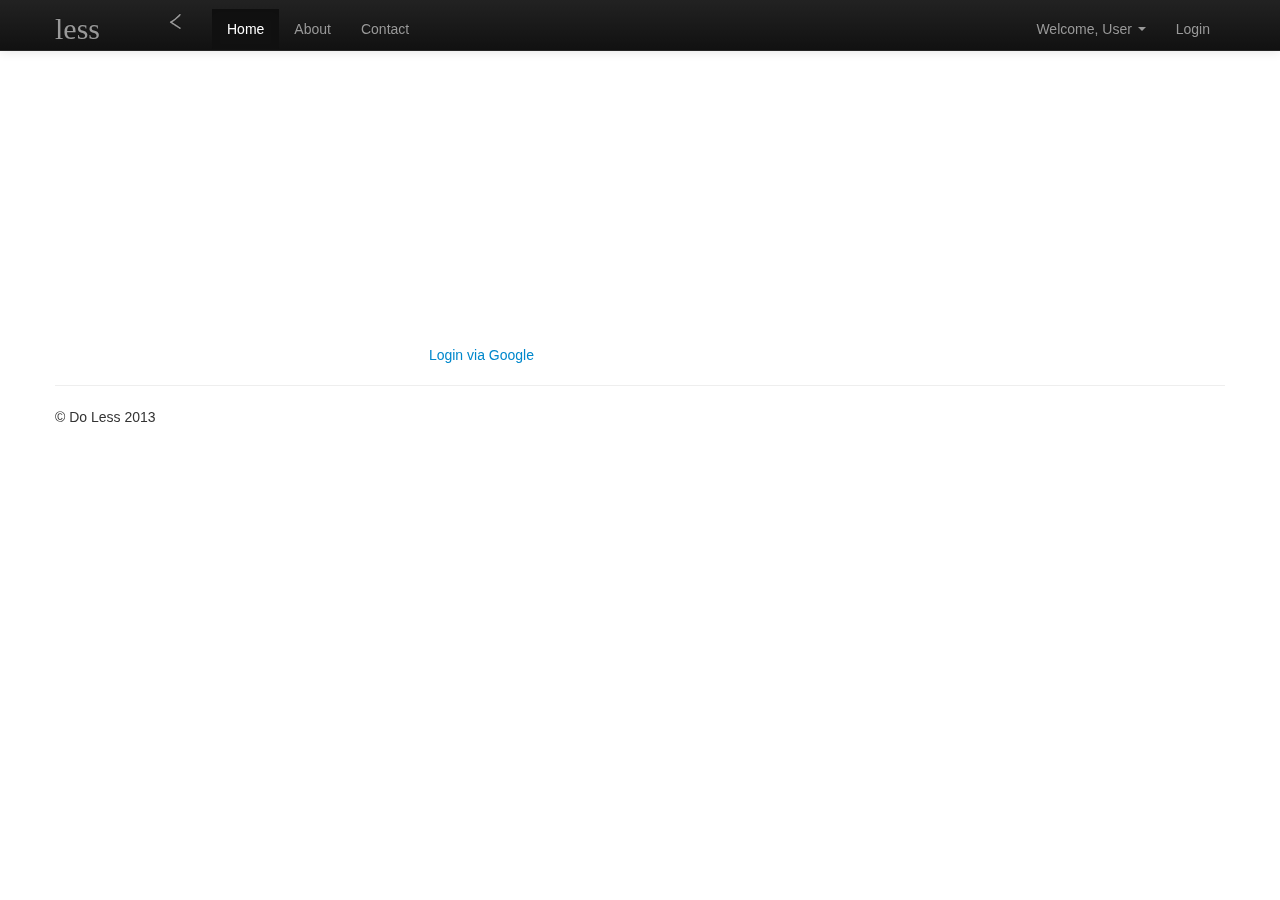
<file: Less/war/index.html>
<!DOCTYPE html>
<!--[if lt IE 7]>      <html class="no-js lt-ie9 lt-ie8 lt-ie7"> <![endif]-->
<!--[if IE 7]>         <html class="no-js lt-ie9 lt-ie8"> <![endif]-->
<!--[if IE 8]>         <html class="no-js lt-ie9"> <![endif]-->
<!--[if gt IE 8]><!--> <html class="no-js"> <!--<![endif]-->
    <head>
        <meta charset="utf-8">
        <meta http-equiv="X-UA-Compatible" content="IE=edge,chrome=1">
        <title></title>
        <meta name="description" content="">
        <meta name="viewport" content="width=device-width">

        <link rel="stylesheet" href="css/bootstrap.min.css">
        <style>
            body {
                padding-top: 60px;
                padding-bottom: 40px;
            }
        </style>
        <link rel="stylesheet" href="css/bootstrap-responsive.min.css">
        <link rel="stylesheet" href="css/main.css">

		<script src="js/vendor/modernizr-2.6.2-respond-1.1.0.min.js"></script>
        
        <link rel="stylesheet" href="css/bootstrap-responsive.min.css">
        <link rel="stylesheet" href="css/main.css">
		
		<link href='http://fonts.googleapis.com/css?family=Sacramento' rel='stylesheet' type='text/css'>
				
		<script type="text/javascript" src="js/vendor/modernizr-2.6.2-respond-1.1.0.min.js"></script>
    </head>
    <body>
    
        <!--[if lt IE 7]>
            <p class="chromeframe">You are using an <strong>outdated</strong> browser. Please <a href="http://browsehappy.com/">upgrade your browser</a> or <a href="http://www.google.com/chromeframe/?redirect=true">activate Google Chrome Frame</a> to improve your experience.</p>
        <![endif]-->

        <!-- This code is taken from http://twitter.github.com/bootstrap/examples/hero.html -->

        <div class="navbar navbar-inverse navbar-fixed-top">
            <div class="navbar-inner">
                <div class="container">
                    <a class="btn btn-navbar" data-toggle="collapse" data-target=".nav-collapse">
                        <span class="icon-bar"></span>
                        <span class="icon-bar"></span>
                        <span class="icon-bar"></span>
                    </a>
                    <a class="brand" href="index.html">
                    	<span class="less_word">less</span>
                    	<span class="less_than">&#60;&nbsp</span>
                   	</a>
                    <div class="nav-collapse collapse">
                        <ul class="nav">
                            <li class="active"><a href="index.html">Home</a></li>
                            <li><a href="#about">About</a></li>
                            <li><a href="#contact">Contact</a></li>
                        </ul>
						<div id="top_bar" class="pull-right">
						
						<ul class="nav pull-right">
		                    <li class="dropdown"><a href="#" class="dropdown-toggle" data-toggle="dropdown">Login</a>
		                        <ul class="dropdown-menu">
		                            <li><a href="/glogin">Login Via Google</a></li>
		                        </ul>
		                    </li>
		                </ul>
						
		                <ul class="nav pull-right">
		                    <li class="dropdown"><a href="#" class="dropdown-toggle" data-toggle="dropdown">Welcome, User <b class="caret"></b></a>
		                        <ul class="dropdown-menu">
		                            <li><a href="/user/preferences"><i class="icon-cog"></i> Preferences</a></li>
		                            <li><a href="/help/support"><i class="icon-envelope"></i> Contact Support</a></li>
		                            <li class="divider"></li>
		                            <li><a href="/auth/logout"><i class="icon-off"></i> Logout</a></li>
		                        </ul>
		                    </li>
		                </ul>
		              </div>
                    </div><!--/.nav-collapse -->
                </div>
            </div>
        </div>


        <div class="container">
      
      	<div class="row">
      		<iframe src="http://player.vimeo.com/video/61085184?byline=0&amp;portrait=0&amp;color=007db6" width="400" height="300" frameborder="0" webkitAllowFullScreen mozallowfullscreen allowFullScreen></iframe>
		<a id="g_icon" href="#" data-role="button" onclick="window.location.href='/glogin'"><i class="ui-icon-google-plus ui-btn-left txt-space-aft play-btn-txt-lg remove-left-10"></i>Login via Google</a>
		
      	</div>
      
           <hr>
            <footer>
                <p>&copy; Do Less 2013</p>
            </footer>
        </div> <!-- /container -->

        <script src="//ajax.googleapis.com/ajax/libs/jquery/1.9.1/jquery.min.js"></script>
        <script>window.jQuery || document.write('<script src="js/vendor/jquery-1.9.1.min.js"><\/script>')</script>

        <script src="js/vendor/bootstrap.min.js"></script>

        <script src="js/plugins.js"></script>
        <script src="js/main.js"></script>
	
        <script>
            var _gaq=[['_setAccount','UA-XXXXX-X'],['_trackPageview']];
            (function(d,t){var g=d.createElement(t),s=d.getElementsByTagName(t)[0];
            g.src=('https:'==location.protocol?'//ssl':'//www')+'.google-analytics.com/ga.js';
            s.parentNode.insertBefore(g,s)}(document,'script'));
        </script>
    </body>
</html>
</file>
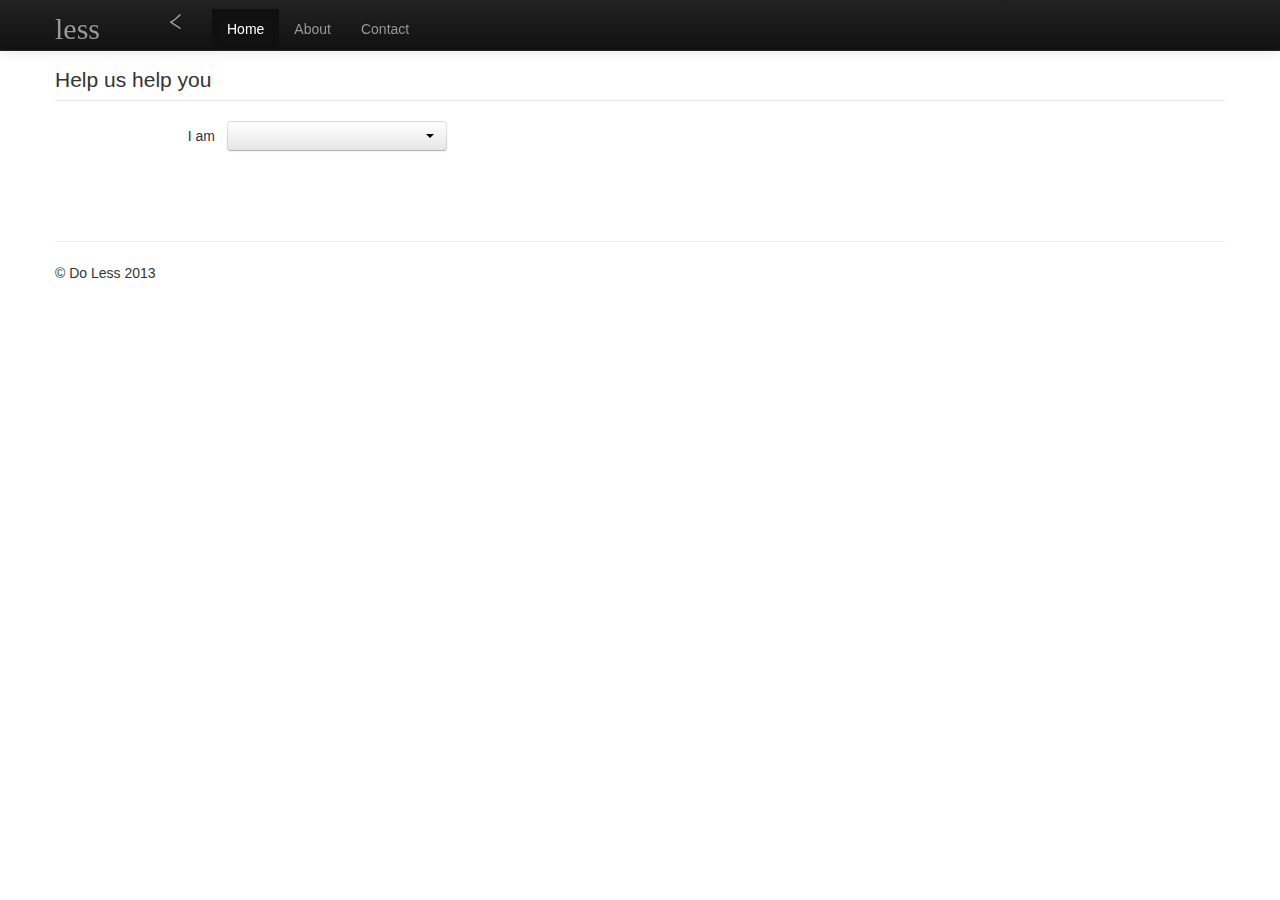
<file: Less/war/main.html>
<!DOCTYPE html>
<!--[if lt IE 7]>      <html class="no-js lt-ie9 lt-ie8 lt-ie7"> <![endif]-->
<!--[if IE 7]>         <html class="no-js lt-ie9 lt-ie8"> <![endif]-->
<!--[if IE 8]>         <html class="no-js lt-ie9"> <![endif]-->
<!--[if gt IE 8]><!--> <html class="no-js"> <!--<![endif]-->
    <head>
        <meta charset="utf-8">
        <meta http-equiv="X-UA-Compatible" content="IE=edge,chrome=1">
        <title></title>
        <meta name="description" content="">
        <meta name="viewport" content="width=device-width">

        <link rel="stylesheet" href="css/bootstrap.min.css">
        <style>
            body {
                padding-top: 60px;
                padding-bottom: 40px;
            }
        </style>
        <link rel="stylesheet" href="css/bootstrap-responsive.min.css">
        <link rel="stylesheet" href="css/main.css">

		<link href='http://fonts.googleapis.com/css?family=Sacramento' rel='stylesheet' type='text/css'>

		<script type="text/javascript" src="js/vendor/modernizr-2.6.2-respond-1.1.0.min.js"></script>
		    
    </head>
    <body>
    
        <!--[if lt IE 7]>
            <p class="chromeframe">You are using an <strong>outdated</strong> browser. Please <a href="http://browsehappy.com/">upgrade your browser</a> or <a href="http://www.google.com/chromeframe/?redirect=true">activate Google Chrome Frame</a> to improve your experience.</p>
        <![endif]-->

        <!-- This code is taken from http://twitter.github.com/bootstrap/examples/hero.html -->

        <div class="navbar navbar-inverse navbar-fixed-top">
            <div class="navbar-inner">
                <div class="container">
                    <a class="btn btn-navbar" data-toggle="collapse" data-target=".nav-collapse">
                        <span class="icon-bar"></span>
                        <span class="icon-bar"></span>
                        <span class="icon-bar"></span>
                    </a>
                    <a class="brand" href="index.html">
                    	<span class="less_word">less</span>
                    	<span class="less_than">&#60;&nbsp</span>
                   	</a>
                    <div class="nav-collapse collapse">
                        <ul class="nav">
                            <li class="active"><a href="#">Home</a></li>
                            <li><a href="#about">About</a></li>
                            <li><a href="#contact">Contact</a></li>
                        </ul>
                    </div><!--/.nav-collapse -->
                </div>
            </div>
        </div>


        <div class="container">
        	
        	<form class="form-horizontal" action='landing.html' method="GET">
			  <fieldset>
			    <div id="legend">
			      <legend class="">Help us help you </legend>
			    </div>
		
			    <div class="control-group">
			      <p class="control-label"  style="margin-right: 1%;">I am </p>
			       <div id="index_help_type">
			       <select id="selectTopLevelCategory" class="selectpicker" onchange="displayMainCategories(this.value);" ></select>
				  </div>  
			    </div>
				
			 <div id="main_category_section" class="row" style="display:none;">
			  <div class="span12">
			    <div class="page-header">
			      <h4><span id="main_category_label">What type of business are you most like?</span><span style="float: right;"><small><span id="main_category_item_count"></span> options</small></span></h4>
			    </div>
				<div id="main_category_list" ></div>
			  </div>
			</div> 
			 <div id="sub_category_section" class="row" style="display:none;">
			  <div class="span12">
			    <div class="page-header">
			      <h4><span id="sub_category_label">What can we help you with?</span><span style="float: right;"><small><span id="sub_category_item_count"></span> options</small></span></h4>
			    </div>
				<div id="sub_category_list" ></div>
			  </div>
			</div> 
						
        	</fieldset>
        	
        	</form>
        	<br/>
        	<div id="main_suggested_elements" style="display: none;"></div>
            <hr>

            <footer>
                <p>&copy; Do Less 2013</p>
            </footer>

        </div> <!-- /container -->

		<script src="js/vendor/jquery-1.9.1.min.js"></script>
		<script src="js/vendor/jquery.tmpl.min.js"></script>

        <script src="js/vendor/bootstrap.min.js"></script>

        <script src="js/plugins.js"></script>
        <script src="js/main.js"></script>
	
		<script type="text/javascript">
			$(document).ready(function() {
				loadFirstQuestion();
			});
		</script>
        <script>
            var _gaq=[['_setAccount','UA-XXXXX-X'],['_trackPageview']];
            (function(d,t){var g=d.createElement(t),s=d.getElementsByTagName(t)[0];
            g.src=('https:'==location.protocol?'//ssl':'//www')+'.google-analytics.com/ga.js';
            s.parentNode.insertBefore(g,s)}(document,'script'));
        </script>
    </body>
</html>
</file>
<file: Less/war/css/main.css>
/* ==========================================================================
   Author's custom styles
   ========================================================================== */


.clearfix:after {
	visibility: hidden;
	display: block;
	font-size: 0;
	content: " ";
	clear: both;
	height: 0;
}
.bootstrap-select.btn-group, .bootstrap-select.btn-group[class*="span"] {
	float:none; 
	display: inline-block;
	margin-bottom: 10px;
	margin-left:0;
}
.bootstrap-select {width: 220px;}
.bootstrap-select .btn {width: 220px;}
.bootstrap-select .btn:focus {
	outline: thin dotted #333333 !important;
	outline: 5px auto -webkit-focus-ring-color !important;
	outline-offset: -2px;
}
.bootstrap-select.btn-group .btn .filter-option {
	overflow:hidden; 
	position:absolute;
	left:12px; 
	right:25px;
	text-align:left;
}
.bootstrap-select.btn-group .btn .caret {
	position:absolute;
	right:12px;
}
.bootstrap-select.btn-group > .disabled, .bootstrap-select.btn-group .dropdown-menu li.disabled > a {cursor: not-allowed;}
.bootstrap-select.btn-group[class*="span"] .btn {
	width:100%;
}
.bootstrap-select.btn-group .dropdown-menu {
	min-width:100%;
	-moz-box-sizing:border-box;
	-webkit-box-sizing:border-box;
	box-sizing:border-box;
}
.bootstrap-select.btn-group .dropdown-menu dt {
	display:block; 
	padding:3px 20px; 
	cursor:default;
}
.bootstrap-select.btn-group .div-contain {overflow:hidden;}
.bootstrap-select.btn-group .dropdown-menu li > a.opt {padding-left:35px;}
.bootstrap-select.btn-group .dropdown-menu li > a {min-height:20px;}
.bootstrap-select.btn-group .dropdown-menu li small {padding-left:0.5em;}
.bootstrap-select.btn-group .dropdown-menu li:not(.disabled) > a:hover small {color: #64b1d8; color:rgba(255,255,255,0.4);}
.bootstrap-select.btn-group .dropdown-menu li > dt small {font-weight:normal;}

.img-circle {
	margin: 12px;
	width: 160px;
	height: 160px;
}
.brand {
	font-family: 'Sacramento', cursive;
	font-size: 1.5em;
}
.less_word {
	font-size: 1.5em;
	padding-right: 8px;			
	font-family: 'Pacifico', cursive;
	display: inline-block;
	position: relative;
	top: 5px;
}

.less_than {
	font-size: 40px;
	margin-left: 50px;
/* 	border: solid; */
	padding-left: 6px;
	margin-top: 2px;
	padding-top: 4px;
	padding-bottom: 0px;
/* 	padding-right: 4px; */
	display: inline-block;
	border-radius: 5px;
}

.navbar .nav {
	margin-top: 9px;
}

.less_word_back {
	font-size: 1.5em;
	padding-right: 8px;
	position: relative;
	top: 4px;
	line-height: 54px;
}

.less_than_back {
	border: solid;
	padding-left: 6px;
	padding-top: 4px;
	padding-right: 1px;
	display: inline-block;
	border-radius: 5px;
	position: relative;
	top: -2px
}

.navbar-big {
	background-color: #40454F;
	margin-bottom: 30px;
	margin-top: -60px;
	padding: 10px 0px 30px;
	height: 30px;
}

.navbar-big li a:hover {
	color: #FFF;
	text-decoration: none;
	border-bottom: 2px solid #FFF;
}

.index_text_less {
	margin-top: -10px;
	font-size: 100px;
	color: rgb(130, 130, 130);
	margin-bottom: 30px;
	font-family: 'Pacifico', cursive;
}

.index_text_more {
	font-size: 40px;
	margin-bottom: 25px;
	color: rgb(130, 130, 130);
	font-family: 'Raleway', sans-serif;
}


.index_body_background {
	background-color: rgb(230, 230, 230);
	margin-top: -1%;
	width: 90%;	
}

.detail_item_description {
	font-size: 16px;
}
</file>
